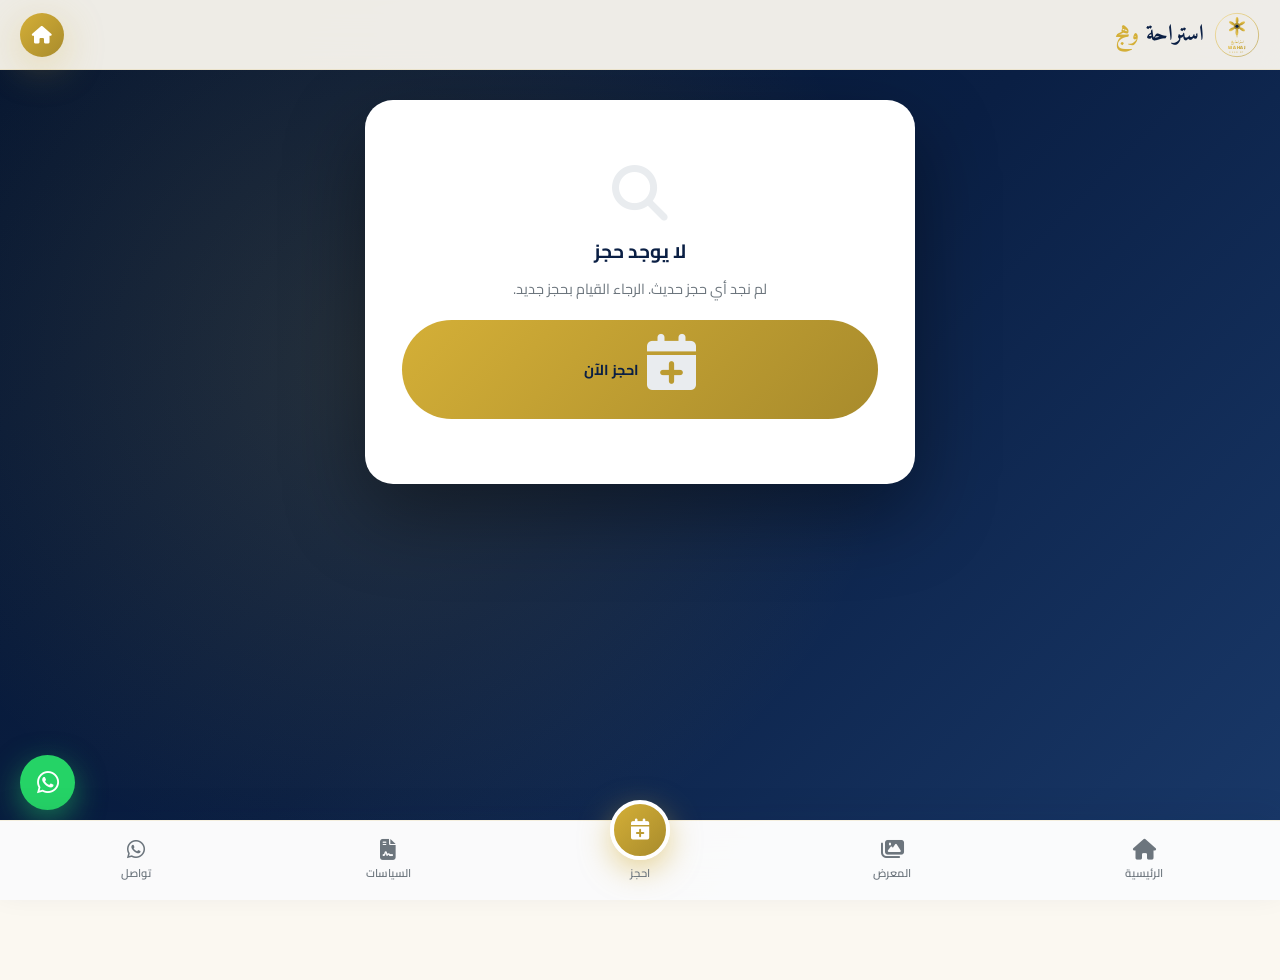
<file: confirmation.html>
<!DOCTYPE html>
<html lang="ar" dir="rtl">
<head>
    <meta charset="UTF-8">
    <meta name="viewport" content="width=device-width, initial-scale=1.0, maximum-scale=5.0">
    <meta name="theme-color" content="#0A1F44">
    <meta name="apple-mobile-web-app-capable" content="yes">
    
    <title>تأكيد الحجز | استراحة وهج</title>
    
    <link rel="preconnect" href="https://fonts.googleapis.com">
    <link rel="preconnect" href="https://fonts.gstatic.com" crossorigin>
    <link href="https://fonts.googleapis.com/css2?family=Cairo:wght@300;400;600;700;900&family=Amiri:wght@400;700&display=swap" rel="stylesheet">
    <link rel="stylesheet" href="https://cdnjs.cloudflare.com/ajax/libs/font-awesome/6.4.0/css/all.min.css">
    
    <link rel="stylesheet" href="css/app.css">
    <link rel="icon" type="image/png" href="images/logo.jpeg">
    
    <style>
        .confirmation-page {
            min-height: 100vh;
            background: linear-gradient(135deg, var(--navy-dark) 0%, var(--navy) 50%, var(--navy-light) 100%);
            padding: 100px 20px 100px;
            position: relative;
            overflow: hidden;
        }
        
        .confirmation-page::before {
            content: '';
            position: absolute;
            inset: 0;
            background: radial-gradient(circle at 30% 40%, rgba(212, 175, 55, 0.15) 0%, transparent 50%);
            pointer-events: none;
        }
        
        .confirmation-card {
            background: var(--white);
            border-radius: var(--radius-lg);
            padding: 35px 22px;
            max-width: 550px;
            margin: 0 auto;
            box-shadow: 0 30px 80px rgba(0,0,0,0.4);
            position: relative;
            z-index: 2;
            animation: cardAppear 0.6s ease;
        }
        
        @keyframes cardAppear {
            from { opacity: 0; transform: translateY(30px) scale(0.95); }
            to { opacity: 1; transform: translateY(0) scale(1); }
        }
        
        .success-icon {
            width: 90px;
            height: 90px;
            margin: 0 auto 20px;
            background: linear-gradient(135deg, var(--success), #20C997);
            border-radius: 50%;
            display: flex;
            align-items: center;
            justify-content: center;
            color: var(--white);
            font-size: 3rem;
            box-shadow: 0 10px 30px rgba(40, 167, 69, 0.4);
            animation: successPulse 2s infinite;
        }
        
        @keyframes successPulse {
            0%, 100% { transform: scale(1); }
            50% { transform: scale(1.05); }
        }
        
        .confirmation-title {
            font-family: 'Amiri', serif;
            font-size: 1.6rem;
            color: var(--navy);
            text-align: center;
            margin-bottom: 10px;
        }
        
        .confirmation-subtitle {
            text-align: center;
            color: var(--gray-600);
            margin-bottom: 25px;
            font-size: 0.9rem;
        }
        
        .status-badge-wrapper { text-align: center; }
        
        .status-badge {
            display: inline-flex;
            align-items: center;
            gap: 8px;
            padding: 8px 16px;
            border-radius: 50px;
            font-size: 0.8rem;
            font-weight: 700;
            margin: 0 auto 25px;
            background: rgba(255, 193, 7, 0.15);
            color: #856404;
            border: 2px solid rgba(255, 193, 7, 0.3);
        }
        
        .status-badge i { animation: pulseIcon 2s infinite; }
        
        @keyframes pulseIcon {
            0%, 100% { transform: scale(1); }
            50% { transform: scale(1.2); }
        }
        
        .booking-id-box {
            background: linear-gradient(135deg, rgba(212, 175, 55, 0.1), rgba(212, 175, 55, 0.05));
            border: 2px dashed var(--primary);
            border-radius: var(--radius);
            padding: 18px;
            text-align: center;
            margin-bottom: 25px;
        }
        
        .booking-id-label {
            color: var(--gray-600);
            font-size: 0.85rem;
            margin-bottom: 6px;
        }
        
        .booking-id-value {
            font-family: 'Courier New', monospace;
            font-size: 1.5rem;
            font-weight: 900;
            color: var(--primary-dark);
            letter-spacing: 2px;
        }
        
        .details-grid {
            background: var(--gray-100);
            border-radius: var(--radius);
            padding: 18px;
            margin-bottom: 20px;
        }
        
        .detail-row {
            display: flex;
            justify-content: space-between;
            align-items: center;
            padding: 10px 0;
            border-bottom: 1px solid var(--gray-200);
            font-size: 0.85rem;
        }
        
        .detail-row:last-child { border-bottom: none; }
        
        .detail-label {
            color: var(--gray-600);
            display: flex;
            align-items: center;
            gap: 6px;
        }
        
        .detail-label i { color: var(--primary); width: 16px; }
        .detail-value { color: var(--navy); font-weight: 700; text-align: left; }
        
        /* ═══ الأقسام الملونة ═══ */
        .payment-section {
            margin: 15px 0;
            padding: 14px 16px;
            border-radius: var(--radius-sm);
        }
        
        .payment-section-title {
            font-size: 0.75rem;
            font-weight: 700;
            margin-bottom: 8px;
            display: flex;
            align-items: center;
            gap: 6px;
            text-transform: uppercase;
            letter-spacing: 0.5px;
        }
        
        .payment-section.now {
            background: linear-gradient(135deg, rgba(212, 175, 55, 0.15), rgba(212, 175, 55, 0.05));
            border: 2px solid var(--primary);
        }
        
        .payment-section.now .payment-section-title { color: var(--primary-dark); }
        
        .payment-section.later {
            background: linear-gradient(135deg, rgba(10, 31, 68, 0.06), rgba(10, 31, 68, 0.02));
            border: 2px solid rgba(10, 31, 68, 0.2);
        }
        
        .payment-section.later .payment-section-title { color: var(--navy); }
        
        .payment-section.refund {
            background: linear-gradient(135deg, rgba(40, 167, 69, 0.1), rgba(40, 167, 69, 0.03));
            border: 2px solid rgba(40, 167, 69, 0.3);
        }
        
        .payment-section.refund .payment-section-title { color: var(--success); }
        
        .payment-row {
            display: flex;
            justify-content: space-between;
            padding: 6px 0;
            font-size: 0.85rem;
            color: var(--navy);
        }
        
        .payment-row:last-child { padding-bottom: 0; }
        
        .payment-section.now .payment-row:last-child {
            border-top: 1px dashed var(--primary);
            margin-top: 6px;
            padding-top: 10px;
            font-weight: 900;
            font-size: 1rem;
        }
        
        .payment-section.now .payment-row:last-child strong {
            color: var(--primary-dark);
            font-size: 1.15rem;
        }
        
        .payment-section.refund .payment-row strong { color: var(--success); }
        
        .info-box {
            background: linear-gradient(135deg, rgba(10, 31, 68, 0.05), rgba(10, 31, 68, 0.02));
            border-right: 4px solid var(--navy);
            border-radius: var(--radius-sm);
            padding: 18px;
            margin-bottom: 20px;
        }
        
        .info-box h4 {
            color: var(--navy);
            margin-bottom: 12px;
            display: flex;
            align-items: center;
            gap: 8px;
            font-size: 0.95rem;
        }
        
        .info-box h4 i { color: var(--primary); }
        
        .info-box ol {
            padding-right: 20px;
            color: var(--navy);
            font-size: 0.85rem;
            line-height: 1.8;
        }
        
        .info-box li { margin-bottom: 6px; }
        .info-box strong { color: var(--primary-dark); }
        
        .action-buttons {
            display: grid;
            gap: 10px;
            margin-bottom: 15px;
        }
        
        .action-btn-app {
            padding: 14px;
            border-radius: 50px;
            font-family: 'Cairo', sans-serif;
            font-size: 0.9rem;
            font-weight: 700;
            cursor: pointer;
            text-decoration: none;
            display: flex;
            align-items: center;
            justify-content: center;
            gap: 8px;
            transition: var(--transition);
            border: none;
        }
        
        .action-btn-app.whatsapp {
            background: #25D366;
            color: var(--white);
            box-shadow: 0 6px 20px rgba(37, 211, 102, 0.4);
        }
        
        .action-btn-app.whatsapp:active { transform: scale(0.97); }
        
        .action-btn-app.print {
            background: var(--navy);
            color: var(--white);
        }
        
        .action-btn-app.print:active { transform: scale(0.97); }
        
        .back-link {
            text-align: center;
            margin-top: 15px;
        }
        
        .back-link a {
            color: var(--gray-600);
            font-size: 0.85rem;
            display: inline-flex;
            align-items: center;
            gap: 6px;
            text-decoration: none;
        }
        
        .no-booking {
            text-align: center;
            padding: 30px 15px;
        }
        
        .no-booking i {
            font-size: 3.5rem;
            color: var(--gray-200);
            margin-bottom: 15px;
        }
        
        .no-booking h3 {
            color: var(--navy);
            margin-bottom: 10px;
            font-size: 1.2rem;
        }
        
        .no-booking p {
            color: var(--gray-600);
            margin-bottom: 20px;
            font-size: 0.9rem;
        }
        
        @media print {
            .action-buttons, .back-link, .floating-whatsapp, .bottom-nav, .sticky-booking, .app-header, .app-footer {
                display: none !important;
            }
            
            .confirmation-page { background: var(--white); padding: 20px; }
            .confirmation-card { box-shadow: none; padding: 20px; }
        }
    </style>
</head>
<body>

<!-- HEADER -->
<header class="app-header">
    <div class="app-header-logo">
        <div class="app-header-logo-svg" id="headerLogo"></div>
        <span class="app-header-title">استراحة <span>وهج</span></span>
    </div>
    <a href="index.html" class="app-header-action" aria-label="الرئيسية">
        <i class="fas fa-home"></i>
    </a>
</header>

<!-- CONFIRMATION -->
<section class="confirmation-page">
    <div class="confirmation-card" id="confirmationCard">
        <!-- يتم تعبئتها بـ JavaScript -->
    </div>
</section>

<!-- BOTTOM NAV -->
<nav class="bottom-nav">
    <a href="index.html" class="bottom-nav-item">
        <i class="fas fa-home"></i>
        <span>الرئيسية</span>
    </a>
    <a href="details.html" class="bottom-nav-item">
        <i class="fas fa-images"></i>
        <span>المعرض</span>
    </a>
    <a href="booking.html" class="bottom-nav-item cta-item">
        <div class="cta-circle"><i class="fas fa-calendar-plus"></i></div>
        <span>احجز</span>
    </a>
    <a href="policies.html" class="bottom-nav-item">
        <i class="fas fa-file-contract"></i>
        <span>السياسات</span>
    </a>
    <a href="https://wa.me/96895566332" target="_blank" class="bottom-nav-item">
        <i class="fab fa-whatsapp"></i>
        <span>تواصل</span>
    </a>
</nav>

<a href="https://wa.me/96895566332?text=مرحباً" target="_blank" class="floating-whatsapp">
    <i class="fab fa-whatsapp"></i>
</a>

<!-- ═══ Scripts ═══ -->
<script>
(function() {
    'use strict';
    
    var LOGO_SVG = '<svg viewBox="0 0 200 200" xmlns="http://www.w3.org/2000/svg" style="width:100%;height:100%;">' +
    '<defs><linearGradient id="wg" x1="0%" y1="0%" x2="100%" y2="100%"><stop offset="0%" stop-color="#F4D77E"/><stop offset="50%" stop-color="#D4AF37"/><stop offset="100%" stop-color="#A88B2C"/></linearGradient></defs>' +
    '<circle cx="100" cy="100" r="94" fill="none" stroke="url(#wg)" stroke-width="2.5"/>' +
    '<g transform="translate(100, 62)">' +
    '<ellipse cx="0" cy="-26" rx="6" ry="14" fill="url(#wg)"/>' +
    '<ellipse cx="0" cy="-26" rx="6" ry="14" fill="url(#wg)" transform="rotate(60)"/>' +
    '<ellipse cx="0" cy="-26" rx="6" ry="14" fill="url(#wg)" transform="rotate(120)"/>' +
    '<ellipse cx="0" cy="-26" rx="6" ry="14" fill="url(#wg)" transform="rotate(180)"/>' +
    '<ellipse cx="0" cy="-26" rx="6" ry="14" fill="url(#wg)" transform="rotate(240)"/>' +
    '<ellipse cx="0" cy="-26" rx="6" ry="14" fill="url(#wg)" transform="rotate(300)"/>' +
    '<circle cx="0" cy="0" r="14" fill="#A88B2C"/><circle cx="0" cy="0" r="7" fill="#0A1F44"/>' +
    '<path d="M 0 14 Q -4 30 0 48" stroke="url(#wg)" stroke-width="2.5" fill="none"/>' +
    '</g>' +
    '<text x="100" y="135" font-size="16" text-anchor="middle" fill="url(#wg)" font-family="Amiri, serif" font-weight="bold">استراحة وهج</text>' +
    '<text x="100" y="160" font-size="20" text-anchor="middle" fill="url(#wg)" font-family="Cairo, sans-serif" font-weight="900" letter-spacing="4">WAHAJ</text>' +
    '<text x="100" y="178" font-size="10" text-anchor="middle" fill="url(#wg)" font-family="Cairo, sans-serif" letter-spacing="6">RESORT</text>' +
    '</svg>';
    
    document.getElementById('headerLogo').innerHTML = LOGO_SVG;
    
    var card = document.getElementById('confirmationCard');
    
    var bookingData = null;
    try {
        var lastBooking = localStorage.getItem('wahaj_last_booking');
        if (lastBooking) {
            bookingData = JSON.parse(lastBooking);
        }
    } catch(e) {
        console.error('خطأ:', e);
    }
    
    if (!bookingData) {
        card.innerHTML = 
            '<div class="no-booking">' +
                '<i class="fas fa-search"></i>' +
                '<h3>لا يوجد حجز</h3>' +
                '<p>لم نجد أي حجز حديث. الرجاء القيام بحجز جديد.</p>' +
                '<a href="booking.html" class="action-btn-app" style="background: linear-gradient(135deg, var(--primary), var(--primary-dark)); color: var(--navy); text-decoration: none;">' +
                    '<i class="fas fa-calendar-plus"></i> احجز الآن' +
                '</a>' +
            '</div>';
        return;
    }
    
    renderBooking(bookingData);
    
    function renderBooking(data) {
        // التأكد من القيم
        var total = data.total || 0;
        var deposit = data.deposit || 0;
        var security = data.security || 20;
        var remaining = data.remaining !== undefined ? data.remaining : (total - deposit);
        var payNow = data.payNow || (deposit + security);
        var isFullPayment = data.isFullPayment || false;
        
        // رسالة واتساب
        var whatsappMessage = 'السلام عليكم،\n\n' +
            'أرغب في تأكيد الحجز التالي:\n\n' +
            '📋 *رقم الحجز:* ' + data.bookingId + '\n' +
            '📅 *التاريخ:* ' + data.dateFormatted + '\n' +
            '⏰ *نوع الحجز:* ' + data.bookingType + '\n' +
            '🕐 *التوقيت:* ' + data.bookingTypeDesc + '\n\n' +
            '👤 *الاسم:* ' + data.fullName + '\n' +
            '📞 *الجوال:* ' + data.phone + '\n' +
            '👥 *الضيوف:* ' + data.guests + '\n\n' +
            '━━━━━━━━━━━━━━━\n' +
            '💰 *تفاصيل الدفع*\n' +
            '━━━━━━━━━━━━━━━\n\n' +
            '*سعر الإيجار:*\n' +
            '• الإجمالي: ' + total + ' ر.ع\n\n' +
            '💳 *يُدفع الآن:*\n' +
            '• العربون' + (isFullPayment ? ' (دفع كامل)' : '') + ': ' + deposit + ' ر.ع\n' +
            '• التأمين: ' + security + ' ر.ع\n' +
            '• *الإجمالي المطلوب: ' + payNow + ' ر.ع*\n\n' +
            (remaining > 0 ?
                '💵 *يُدفع عند الدخول:*\n' +
                '• الباقي: ' + remaining + ' ر.ع\n\n'
                : '✅ *لا يوجد باقي*\n\n'
            ) +
            '🛡️ *يُرد بعد الخروج:*\n' +
            '• التأمين: ' + security + ' ر.ع\n\n' +
            '📎 أرفقت لكم صورة الإيصال.\n\n' +
            'شكراً لكم 🌟';
        
        var whatsappUrl = 'https://wa.me/96895566332?text=' + encodeURIComponent(whatsappMessage);
        
        var html = 
            '<div class="success-icon"><i class="fas fa-check"></i></div>' +
            
            '<h1 class="confirmation-title">تم استلام طلبك!</h1>' +
            '<p class="confirmation-subtitle">بانتظار تأكيد الإدارة، سيتم التواصل معك قريباً</p>' +
            
            '<div class="status-badge-wrapper">' +
                '<div class="status-badge">' +
                    '<i class="fas fa-clock"></i>' +
                    '<span>بانتظار التأكيد</span>' +
                '</div>' +
            '</div>' +
            
            '<div class="booking-id-box">' +
                '<div class="booking-id-label">رقم الحجز</div>' +
                '<div class="booking-id-value">' + data.bookingId + '</div>' +
            '</div>' +
            
            // معلومات الحجز
            '<div class="details-grid">' +
                '<div class="detail-row">' +
                    '<span class="detail-label"><i class="fas fa-calendar-day"></i> التاريخ</span>' +
                    '<span class="detail-value">' + data.dateFormatted + '</span>' +
                '</div>' +
                '<div class="detail-row">' +
                    '<span class="detail-label"><i class="fas fa-tag"></i> نوع اليوم</span>' +
                    '<span class="detail-value">' + data.dayType + '</span>' +
                '</div>' +
                '<div class="detail-row">' +
                    '<span class="detail-label"><i class="fas fa-clock"></i> نوع الحجز</span>' +
                    '<span class="detail-value">' + data.bookingType + '</span>' +
                '</div>' +
                '<div class="detail-row">' +
                    '<span class="detail-label"><i class="fas fa-hourglass-half"></i> التوقيت</span>' +
                    '<span class="detail-value">' + data.bookingTypeDesc + '</span>' +
                '</div>' +
                '<div class="detail-row">' +
                    '<span class="detail-label"><i class="fas fa-user"></i> الاسم</span>' +
                    '<span class="detail-value">' + data.fullName + '</span>' +
                '</div>' +
                '<div class="detail-row">' +
                    '<span class="detail-label"><i class="fas fa-phone"></i> الجوال</span>' +
                    '<span class="detail-value">' + data.phone + '</span>' +
                '</div>' +
                '<div class="detail-row">' +
                    '<span class="detail-label"><i class="fas fa-users"></i> الضيوف</span>' +
                    '<span class="detail-value">' + data.guests + '</span>' +
                '</div>' +
            '</div>';
        
        // ═══ تفاصيل الدفع ═══
        html += 
            '<div class="payment-section now">' +
                '<div class="payment-section-title"><i class="fas fa-credit-card"></i> يُدفع الآن (تحويل بنكي)</div>' +
                '<div class="payment-row"><span>💵 العربون' + (isFullPayment ? ' (دفع كامل)' : '') + '</span><strong>' + deposit + ' ر.ع</strong></div>' +
                '<div class="payment-row"><span>🛡️ التأمين (مسترد)</span><strong>' + security + ' ر.ع</strong></div>' +
                '<div class="payment-row"><span>✅ الإجمالي المطلوب</span><strong>' + payNow + ' ر.ع</strong></div>' +
            '</div>';
        
        if (remaining > 0) {
            html += 
                '<div class="payment-section later">' +
                    '<div class="payment-section-title"><i class="fas fa-calendar-check"></i> يُدفع عند الدخول</div>' +
                    '<div class="payment-row"><span>💳 الباقي</span><strong>' + remaining + ' ر.ع</strong></div>' +
                '</div>';
        } else {
            html += 
                '<div class="payment-section later">' +
                    '<div class="payment-section-title"><i class="fas fa-check-circle"></i> تم الدفع كاملاً</div>' +
                    '<div class="payment-row"><span>لا يوجد باقي ✅</span><strong>0 ر.ع</strong></div>' +
                '</div>';
        }
        
        html += 
            '<div class="payment-section refund">' +
                '<div class="payment-section-title"><i class="fas fa-undo"></i> يُرد بعد الخروج</div>' +
                '<div class="payment-row"><span>🛡️ التأمين المسترد</span><strong>' + security + ' ر.ع</strong></div>' +
            '</div>';
        
        // الخطوات القادمة
        html += 
            '<div class="info-box">' +
                '<h4><i class="fas fa-info-circle"></i> الخطوات القادمة</h4>' +
                '<ol>' +
                    '<li>سيتم مراجعة طلبك والتأكد من الإيصال</li>' +
                    '<li>سيتم التواصل معك عبر الواتساب لتأكيد الحجز</li>' +
                    '<li>يرجى الاحتفاظ برقم الحجز <strong>' + data.bookingId + '</strong></li>' +
                    (remaining > 0 ? '<li>الباقي (' + remaining + ' ر.ع) يُدفع عند الدخول</li>' : '<li>تم دفع المبلغ كاملاً ✅</li>') +
                    '<li>التأمين (' + security + ' ر.ع) يُرد بعد الخروج</li>' +
                '</ol>' +
            '</div>' +
            
            '<div class="action-buttons">' +
                '<a href="' + whatsappUrl + '" target="_blank" class="action-btn-app whatsapp">' +
                    '<i class="fab fa-whatsapp"></i> تأكيد عبر واتساب' +
                '</a>' +
                '<button onclick="window.print()" class="action-btn-app print">' +
                    '<i class="fas fa-print"></i> طباعة الحجز' +
                '</button>' +
            '</div>' +
            
            '<div class="back-link">' +
                '<a href="index.html">' +
                    '<i class="fas fa-arrow-right"></i> العودة للرئيسية' +
                '</a>' +
            '</div>';
        
        card.innerHTML = html;
    }
    
})();
</script>

</body>
</html>
</file>
<file: css/app.css>
/* ═══════════════════════════════════════════════════════
   استراحة وهج - تصميم نظيف (بدون Splash)
   ═══════════════════════════════════════════════════════ */

:root {
    --primary: #D4AF37;
    --primary-dark: #A88B2C;
    --primary-light: #F4D77E;
    --navy: #0A1F44;
    --navy-light: #1A3A6B;
    --navy-dark: #051530;
    --cream: #FBF8F1;
    --white: #FFFFFF;
    --gray-100: #F8F9FA;
    --gray-200: #E9ECEF;
    --gray-400: #ADB5BD;
    --gray-600: #6C757D;
    --success: #28A745;
    --danger: #DC3545;
    --radius-sm: 12px;
    --radius: 20px;
    --radius-lg: 28px;
    --shadow-sm: 0 2px 12px rgba(10, 31, 68, 0.06);
    --shadow: 0 8px 30px rgba(10, 31, 68, 0.1);
    --shadow-lg: 0 20px 60px rgba(10, 31, 68, 0.15);
    --shadow-gold: 0 10px 40px rgba(212, 175, 55, 0.35);
    --transition: 0.3s cubic-bezier(0.4, 0, 0.2, 1);
}

* {
    margin: 0;
    padding: 0;
    box-sizing: border-box;
    -webkit-tap-highlight-color: transparent;
}

html { scroll-behavior: smooth; }

body {
    font-family: 'Cairo', -apple-system, BlinkMacSystemFont, 'Segoe UI', sans-serif;
    background: var(--cream);
    color: var(--navy);
    line-height: 1.6;
    overflow-x: hidden;
    direction: rtl;
    padding-bottom: 80px;
    -webkit-font-smoothing: antialiased;
}

/* ─── HEADER ─── */
.app-header {
    position: fixed;
    top: 0;
    left: 0;
    right: 0;
    height: 70px;
    background: rgba(251, 248, 241, 0.95);
    backdrop-filter: blur(20px);
    -webkit-backdrop-filter: blur(20px);
    border-bottom: 1px solid rgba(212, 175, 55, 0.15);
    z-index: 1000;
    display: flex;
    align-items: center;
    padding: 0 20px;
    transition: var(--transition);
}

.app-header.scrolled {
    height: 60px;
    box-shadow: 0 4px 20px rgba(10, 31, 68, 0.08);
}

.app-header-logo {
    display: flex;
    align-items: center;
    gap: 10px;
    flex: 1;
}

.app-header-logo-svg {
    width: 46px;
    height: 46px;
    transition: var(--transition);
}

.app-header-title {
    font-family: 'Amiri', serif;
    font-size: 1.4rem;
    color: var(--navy);
    font-weight: 700;
}

.app-header-title span { color: var(--primary); }

.app-header-action {
    width: 44px;
    height: 44px;
    border-radius: 50%;
    background: linear-gradient(135deg, var(--primary), var(--primary-dark));
    color: var(--white);
    display: flex;
    align-items: center;
    justify-content: center;
    font-size: 1.1rem;
    box-shadow: var(--shadow-gold);
    border: none;
    cursor: pointer;
    text-decoration: none;
}

.app-header-action:active { transform: scale(0.9); }

/* ─── BOTTOM NAV ─── */
.bottom-nav {
    position: fixed;
    bottom: 0;
    left: 0;
    right: 0;
    height: 80px;
    background: rgba(255, 255, 255, 0.98);
    backdrop-filter: blur(30px);
    -webkit-backdrop-filter: blur(30px);
    border-top: 1px solid rgba(212, 175, 55, 0.15);
    box-shadow: 0 -8px 30px rgba(10, 31, 68, 0.08);
    z-index: 1000;
    display: flex;
    align-items: center;
    justify-content: space-around;
    padding: 0 10px;
}

.bottom-nav-item {
    flex: 1;
    display: flex;
    flex-direction: column;
    align-items: center;
    justify-content: center;
    gap: 4px;
    color: var(--gray-600);
    text-decoration: none;
    font-size: 0.7rem;
    font-weight: 600;
    padding: 8px 0;
    position: relative;
}

.bottom-nav-item i {
    font-size: 1.3rem;
    transition: var(--transition);
}

.bottom-nav-item.active {
    color: var(--primary);
}

.bottom-nav-item.active i {
    transform: translateY(-3px);
    filter: drop-shadow(0 4px 10px rgba(212, 175, 55, 0.4));
}

.bottom-nav-item.cta-item {
    position: relative;
    top: -20px;
}

.bottom-nav-item.cta-item .cta-circle {
    width: 60px;
    height: 60px;
    border-radius: 50%;
    background: linear-gradient(135deg, var(--primary), var(--primary-dark));
    color: var(--white);
    display: flex;
    align-items: center;
    justify-content: center;
    font-size: 1.6rem;
    box-shadow: 0 10px 30px rgba(212, 175, 55, 0.5);
    border: 4px solid var(--white);
}

.bottom-nav-item.cta-item:active .cta-circle {
    transform: scale(0.9);
}

/* ─── HERO ─── */
.app-hero {
    min-height: 85vh;
    padding: 100px 20px 40px;
    display: flex;
    flex-direction: column;
    justify-content: center;
    background: linear-gradient(135deg, var(--navy-dark) 0%, var(--navy) 60%, var(--navy-light) 100%);
    position: relative;
    overflow: hidden;
}

.app-hero::before {
    content: '';
    position: absolute;
    inset: 0;
    background-image: 
        radial-gradient(circle at 20% 30%, rgba(212, 175, 55, 0.2) 0%, transparent 50%),
        radial-gradient(circle at 80% 70%, rgba(212, 175, 55, 0.15) 0%, transparent 50%);
}

.hero-content {
    position: relative;
    z-index: 2;
    text-align: center;
    color: var(--white);
}

.hero-badge-app {
    display: inline-flex;
    align-items: center;
    gap: 8px;
    background: rgba(212, 175, 55, 0.15);
    border: 1px solid rgba(212, 175, 55, 0.4);
    color: var(--primary-light);
    padding: 8px 18px;
    border-radius: 50px;
    font-size: 0.85rem;
    margin-bottom: 20px;
}

.hero-title-app {
    font-family: 'Amiri', serif;
    font-size: clamp(2.2rem, 8vw, 3.5rem);
    font-weight: 700;
    color: var(--white);
    line-height: 1.2;
    margin-bottom: 15px;
}

.hero-title-app .highlight {
    color: var(--primary);
    text-shadow: 0 0 30px rgba(212, 175, 55, 0.6);
}

.hero-subtitle-app {
    font-size: 1.05rem;
    color: rgba(255, 255, 255, 0.85);
    margin-bottom: 30px;
    line-height: 1.7;
}

.hero-cta-app {
    display: inline-flex;
    align-items: center;
    gap: 10px;
    background: linear-gradient(135deg, var(--primary), var(--primary-dark));
    color: var(--navy);
    padding: 16px 40px;
    border-radius: 50px;
    font-weight: 700;
    font-size: 1rem;
    text-decoration: none;
    box-shadow: 0 15px 40px rgba(212, 175, 55, 0.5);
}

.hero-cta-app:active { transform: scale(0.96); }

.hero-stats {
    display: flex;
    justify-content: center;
    gap: 25px;
    margin-top: 35px;
}

.hero-stat {
    text-align: center;
    color: var(--white);
}

.hero-stat-value {
    font-size: 1.5rem;
    font-weight: 900;
    color: var(--primary);
    display: block;
}

.hero-stat-label {
    font-size: 0.75rem;
    color: rgba(255, 255, 255, 0.7);
    margin-top: 5px;
    display: block;
}

/* ─── SECTIONS ─── */
.app-section {
    padding: 50px 20px;
}

.app-section-header {
    display: flex;
    align-items: center;
    justify-content: space-between;
    margin-bottom: 25px;
}

.app-section-title {
    font-family: 'Amiri', serif;
    font-size: 1.6rem;
    color: var(--navy);
    font-weight: 700;
    display: flex;
    align-items: center;
    gap: 10px;
}

.app-section-title::before {
    content: '';
    width: 5px;
    height: 25px;
    background: linear-gradient(180deg, var(--primary), var(--primary-dark));
    border-radius: 5px;
}

.app-section-more {
    color: var(--primary);
    font-size: 0.85rem;
    font-weight: 600;
    text-decoration: none;
    display: flex;
    align-items: center;
    gap: 5px;
}

/* ─── CARDS ─── */
.app-cards-grid {
    display: grid;
    grid-template-columns: repeat(2, 1fr);
    gap: 15px;
}

.app-card {
    background: var(--white);
    border-radius: var(--radius);
    padding: 20px 15px;
    text-align: center;
    box-shadow: var(--shadow-sm);
    border: 1px solid rgba(212, 175, 55, 0.1);
}

.app-card:active { transform: scale(0.97); }

.app-card-icon {
    width: 60px;
    height: 60px;
    margin: 0 auto 12px;
    background: linear-gradient(135deg, rgba(212, 175, 55, 0.15), rgba(212, 175, 55, 0.05));
    border-radius: 50%;
    display: flex;
    align-items: center;
    justify-content: center;
    font-size: 1.5rem;
    color: var(--primary-dark);
}

.app-card-title {
    font-size: 0.95rem;
    font-weight: 700;
    color: var(--navy);
    margin-bottom: 5px;
}

.app-card-desc {
    font-size: 0.75rem;
    color: var(--gray-600);
    line-height: 1.5;
}

/* ─── PRICING ─── */
.pricing-cards {
    display: grid;
    gap: 15px;
}

.pricing-card-app {
    background: var(--white);
    border-radius: var(--radius);
    padding: 25px 20px;
    box-shadow: var(--shadow-sm);
    position: relative;
}

.pricing-card-app.featured {
    background: linear-gradient(135deg, var(--navy-dark), var(--navy));
    color: var(--white);
    box-shadow: var(--shadow-lg);
}

.pricing-card-app.featured::before {
    content: 'الأكثر طلباً';
    position: absolute;
    top: 15px;
    left: 15px;
    background: linear-gradient(135deg, var(--primary), var(--primary-dark));
    color: var(--navy);
    font-size: 0.65rem;
    font-weight: 700;
    padding: 4px 12px;
    border-radius: 50px;
}

.pricing-card-header-app {
    display: flex;
    align-items: center;
    gap: 10px;
    margin-bottom: 20px;
    padding-bottom: 15px;
    border-bottom: 1px dashed var(--gray-200);
}

.pricing-card-icon {
    width: 45px;
    height: 45px;
    border-radius: 50%;
    background: linear-gradient(135deg, var(--primary), var(--primary-dark));
    display: flex;
    align-items: center;
    justify-content: center;
    color: var(--white);
    font-size: 1.2rem;
    flex-shrink: 0;
}

.pricing-card-title {
    font-size: 1.1rem;
    font-weight: 700;
    color: var(--navy);
}

.pricing-card-app.featured .pricing-card-title { color: var(--primary); }

.pricing-card-subtitle {
    font-size: 0.8rem;
    color: var(--gray-600);
    margin-top: 3px;
}

.pricing-rows {
    display: flex;
    flex-direction: column;
    gap: 10px;
}

.pricing-row {
    display: flex;
    justify-content: space-between;
    align-items: center;
    padding: 10px 0;
    font-size: 0.9rem;
    border-bottom: 1px solid var(--gray-100);
}

.pricing-row:last-child { border-bottom: none; }

.pricing-row-label {
    color: var(--gray-600);
    display: flex;
    align-items: center;
    gap: 6px;
}

.pricing-card-app.featured .pricing-row-label {
    color: rgba(255, 255, 255, 0.8);
}

.pricing-row-value {
    font-weight: 900;
    color: var(--primary-dark);
    font-size: 1.15rem;
}

.pricing-card-app.featured .pricing-row-value { color: var(--primary); }

.pricing-row-value small {
    font-size: 0.75rem;
    font-weight: 600;
}

/* ─── CONTACT ─── */
.contact-app {
    background: linear-gradient(135deg, var(--navy-dark), var(--navy));
    color: var(--white);
    padding: 50px 20px;
    margin-bottom: 20px;
    border-radius: var(--radius-lg) var(--radius-lg) 0 0;
}

.contact-app-title {
    font-family: 'Amiri', serif;
    font-size: 1.8rem;
    color: var(--primary);
    text-align: center;
    margin-bottom: 10px;
}

.contact-app-subtitle {
    text-align: center;
    color: rgba(255, 255, 255, 0.7);
    font-size: 0.9rem;
    margin-bottom: 30px;
}

.contact-app-grid {
    display: grid;
    grid-template-columns: repeat(3, 1fr);
    gap: 12px;
}

.contact-app-item {
    background: rgba(255, 255, 255, 0.05);
    border: 1px solid rgba(212, 175, 55, 0.2);
    border-radius: var(--radius-sm);
    padding: 15px 10px;
    text-align: center;
    text-decoration: none;
    color: var(--white);
    display: flex;
    flex-direction: column;
    align-items: center;
    gap: 8px;
}

.contact-app-item:active {
    background: rgba(212, 175, 55, 0.15);
}

.contact-app-icon {
    width: 45px;
    height: 45px;
    border-radius: 50%;
    display: flex;
    align-items: center;
    justify-content: center;
    font-size: 1.3rem;
    color: var(--white);
}

.contact-app-icon.whatsapp { background: #25D366; }
.contact-app-icon.instagram { background: linear-gradient(45deg, #f09433, #e6683c, #dc2743, #cc2366, #bc1888); }
.contact-app-icon.location { background: var(--primary); color: var(--navy); }

.contact-app-label {
    font-size: 0.75rem;
    font-weight: 600;
}

/* ─── FOOTER ─── */
.app-footer {
    background: var(--navy-dark);
    color: rgba(255, 255, 255, 0.6);
    padding: 30px 20px 20px;
    text-align: center;
    font-size: 0.8rem;
    border-top: 1px solid rgba(212, 175, 55, 0.2);
}

.app-footer-logo {
    width: 60px;
    height: 60px;
    margin: 0 auto 10px;
}

.app-footer-title {
    color: var(--primary);
    font-family: 'Amiri', serif;
    font-size: 1.2rem;
    margin-bottom: 5px;
}

.app-footer-slogan {
    font-size: 0.8rem;
    margin-bottom: 15px;
}

.app-footer-bottom {
    padding-top: 15px;
    border-top: 1px solid rgba(255, 255, 255, 0.1);
    font-size: 0.75rem;
}

/* ─── STICKY BOOKING ─── */
.sticky-booking {
    position: fixed;
    bottom: 90px;
    left: 20px;
    right: 20px;
    background: linear-gradient(135deg, var(--primary), var(--primary-dark));
    color: var(--navy);
    border-radius: 50px;
    padding: 15px 25px;
    display: flex;
    align-items: center;
    justify-content: space-between;
    box-shadow: 0 15px 40px rgba(212, 175, 55, 0.5);
    z-index: 999;
    text-decoration: none;
    transform: translateY(150%);
    transition: var(--transition);
}

.sticky-booking.show { transform: translateY(0); }

.sticky-booking-info {
    display: flex;
    flex-direction: column;
    text-align: right;
}

.sticky-booking-label {
    font-size: 0.75rem;
    opacity: 0.8;
    font-weight: 600;
}

.sticky-booking-price {
    font-size: 1.2rem;
    font-weight: 900;
}

.sticky-booking-btn {
    background: var(--navy);
    color: var(--primary);
    padding: 10px 20px;
    border-radius: 50px;
    font-weight: 700;
    font-size: 0.9rem;
    display: flex;
    align-items: center;
    gap: 6px;
}

/* ─── FLOATING WHATSAPP ─── */
.floating-whatsapp {
    position: fixed;
    bottom: 90px;
    left: 20px;
    width: 55px;
    height: 55px;
    border-radius: 50%;
    background: #25D366;
    color: var(--white);
    display: flex;
    align-items: center;
    justify-content: center;
    font-size: 1.6rem;
    box-shadow: 0 10px 30px rgba(37, 211, 102, 0.5);
    z-index: 998;
    text-decoration: none;
}

.floating-whatsapp:active { transform: scale(0.9); }

/* ─── REVEAL ─── */
.reveal {
    opacity: 0;
    transform: translateY(30px);
    transition: opacity 0.8s ease, transform 0.8s ease;
}

.reveal.visible {
    opacity: 1;
    transform: translateY(0);
}

.reveal-delay-1 { transition-delay: 0.1s; }
.reveal-delay-2 { transition-delay: 0.2s; }
.reveal-delay-3 { transition-delay: 0.3s; }

/* ─── RESPONSIVE ─── */
@media (min-width: 768px) {
    .app-cards-grid { grid-template-columns: repeat(4, 1fr); }
    .pricing-cards { grid-template-columns: repeat(2, 1fr); }
    .contact-app-grid { max-width: 600px; margin: 0 auto; }
}
</file>
